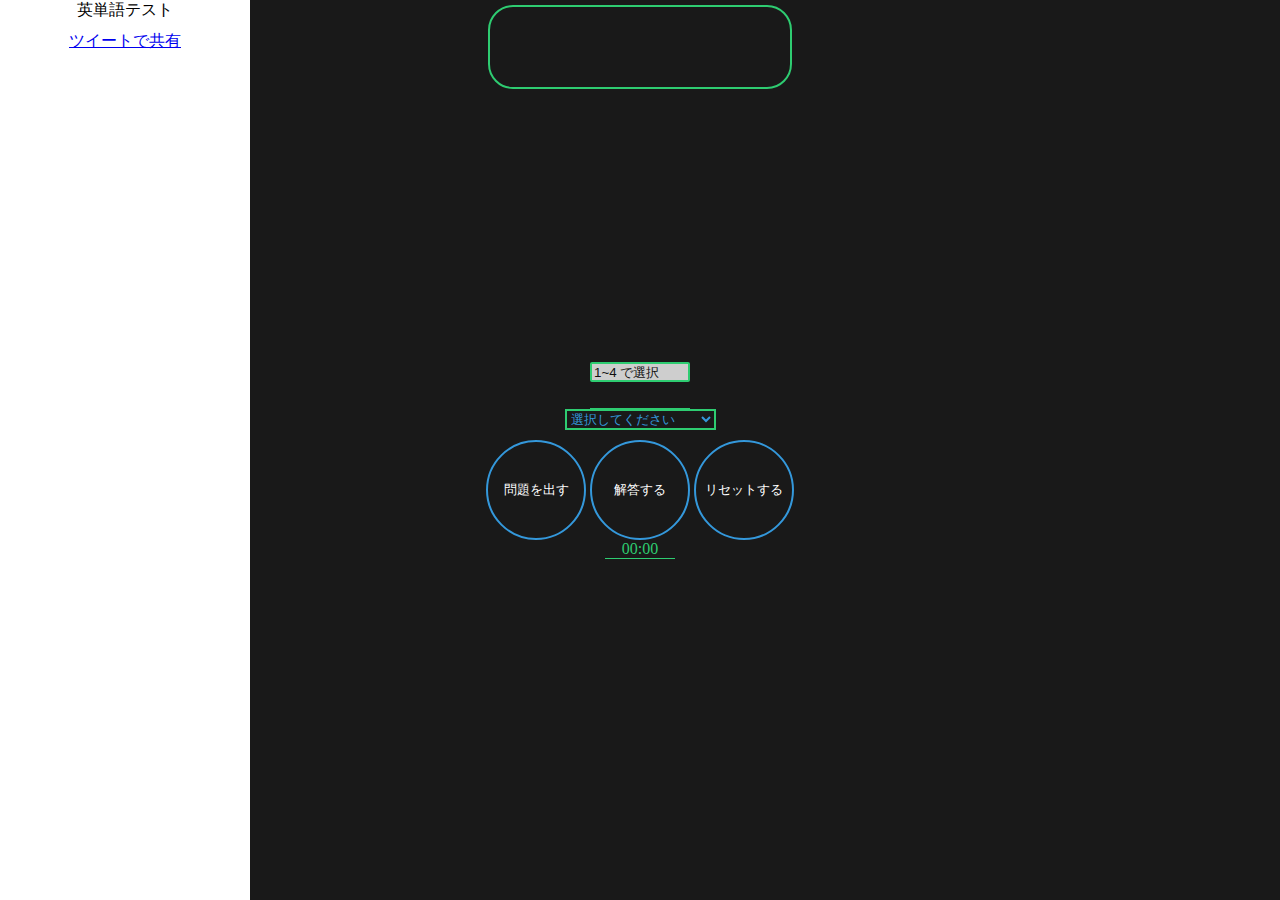
<file: index.html>
<!DOCTYPE html>
<html lang="ja">
  <head prefix="og: http://ogp.me/ns# fb: http://ogp.me/ns/fb# website: http://ogp.me/ns/website#">
    <meta name="viewport" content="width=device-width,initial-scale=1.0">
    <meta  charset="utf-8">
    <link rel="icon" type="image/jpg" href="img/98306.jpg">
    <link rel="shortcut icon" type="image/jpg" href="img/98306.jpg">
    <link rel="apple-touch-icon" type="image/jpg" href="img/98306.jpg">
    <meta name="author" content="ichinose">
    <meta name="keywords" content="四択クイズ,四択テスト,英語,四択!!英単語クイズ,ihciichi">
    <meta name="theme-color" content=#3498db>
    <meta name="description" content="四択クイズです。おいでませ。">
    <meta property="og:title" content="四択!!英単語クイズ" />
    <meta property="og:type"        content="website" />
    <meta property="og:url"         content="https://illionillion.github.io/wordtest/index.html" />
    <meta property="og:description" content="四択クイズです。おいでませ。" />
    <meta property="og:site_name" content="四択!!英単語クイズ" />
    <meta property="og:image" content="https://illionillion.github.io/wordtest/img/98306.jpg" />
    <meta name="twitter:card"       content="summary">
    <!-- Global site tag (gtag.js) - Google Analytics -->
<script async src="https://www.googletagmanager.com/gtag/js?id=G-J2NSEJD050"></script>
<script>
  window.dataLayer = window.dataLayer || [];
  function gtag(){dataLayer.push(arguments);}
  gtag('js', new Date());

  gtag('config', 'G-J2NSEJD050');
</script>

    <title>四択!!英単語クイズ</title>

<style>
  /* *{
    outline: 1px solid black;
    
  } */

  body{
    text-align: center;
    margin: 0 auto;
    background: #191919;
  }

  #ans{
    display: none;
  }

  #form{
    margin: 0 auto;
    width: 320px;
    padding: 5px;
    
  }

  #Q{
        width: 300px;
        height: 80px;
        border: 2px solid #2ecc71;
        /* background: #2ecc71; */
        text-align:center;
        font-size: 40px;
        margin: 0 auto;
        color: white;
        border-radius: 25px;overflow-y: auto;
        cursor: cell;
      }

  ul{
    padding: 0;
    margin-top: 5px;
    margin-bottom: 5px;
  }
  #pl{
        transition:0.5s !important;
        text-align: center;
        transition-delay:0.8s;
      }

      #pl li{
        list-style: none;
        /*background: linear-gradient(#ff6347,#dc143c);*/
        color: #3498db;
        background: none;
        border: 1px solid #3498db;
        padding: 5px;
        width: 310px;
        height: 50px;
        border-radius: 25px;
        transition: 0.5s !important;
        cursor: pointer;
        /* margin:5px auto; */
        text-align: left;
        margin-bottom: 5px;
        overflow-x: auto;
      }

     
      /* .panel{
        display: grid;
        grid-template: 
        'p1 p2'25px
        'p1 p3'25px
        'p1 p4'50px
        'p1 p5'50px
        /150px 150px

        ;
      } */

      /* #number{
        grid-area: p1;
        background: #191919;
        color: white;
        border: 2px solid #2ecc71;
      } */

      #mondaic{
        /* grid-area: p2; */
        background: none;
        width: 100px;
        margin: 0 auto;
        border-bottom: 1px solid #2ecc71;
        color: #2ecc71;
      }

      .time{
        background: none;
        border-bottom: 1px solid #2ecc71;
        width: 70px;
        margin: 0 auto;
        color: #2ecc71;
        text-align: center;
      }

      select{
        background: #191919;
        color: #3498db;
        border: 2px solid #2ecc71
      }

      #course{
        /* grid-area: p3; */
        background: #191919;
        color: #3498db;
        border: 2px solid #2ecc71
      }

      /* #btns{
              display: flex;
              flex-direction: column;
              grid-area: p4;
            } */
      
      #btns input[type="button"]{
        border-radius: 50px;
        margin-top: 10px;
        width: 100px;
        height: 100px;
        background: none;
        color: white;
        border: 2px solid #3498db;
        transition: 0.5s;
        cursor: pointer;
      }

      #btns input[type="button"]:hover{
        border: 2px solid #2ecc71;
        color: #2ecc71;
      }

      #btns input:focus{
          outline: 0;
          
        }

      #yans{
        grid-area: p5;
        color: #2ecc71;
      }

      .p{
        /* background: linear-gradient(white,#2ecc71) !important; */
        background: #2ecc71 !important;
        border: 1px solid #2ecc71 !important;
        color: white !important;
        margin-left: 15px !important;
        /* margin-left: 50.5% !important; */
      }

      .k{       
        margin-left: -2000px !important;
        /* opacity:0; */
        visibility:hidden;
      }

      .kk{
        visibility: visible;
        /* transition-delay:2s;
        transition-property: margin-left; */
      }

      #mondaic{
        height: 25px;
      }

      #cover{
        height: 600px;
        width: 320px;
        border: 1px solid white;
        position: fixed;
        top: 50%;
        left: 50%;
        transform: translate(-50%, -50%);
        background: rgba(255, 255, 255, 0.842);
        text-align: center;

        }

      /* .open{
        color: blanchedalmond;
        font-size: 2rem;
      } */

      .hide{
        visibility: hidden;
        
      }
      .appear{
        visibility:visible;

      }

      #misslist{
        text-align: center;
        height: 430px;
        overflow-y: auto;
        width: 250px;
        margin: 0 auto;
      }
      .missli{
        text-align: left;
        margin: 15px auto;
        border-bottom: 1px solid black;
      }
      .missli2{
        text-align: left;
        width: 200px;
        margin: 10px auto;
        border-bottom: 1px solid black;
      }

      #close{
        border: 1px solid orange;
        border-radius: 25px;
        cursor: pointer;
        font-size: 20px;
        background: orange;
        color: white;
        width: 220px;
        margin: 0 auto;
      }
      #percent{
        border-bottom: 1px solid black;
        margin-bottom: 5px;
      }

      #cap{
        width: 100%;
        height: 100%;
        /* border: 1px solid black; */
        background: white ;
        position: fixed;
        
        text-align: center;
      }

      .kick{
        display: block;

      }

      .punch{
        display: none;
      }

      #Tbtn{
        border: 1px solid #1DA1F2;
        border-radius: 25px;
        cursor: pointer;
        width: 220px;
        font-size: 20px;
        background: #1DA1F2;       
        margin: 3px auto;
      }

      #TW_a{
        text-decoration: none;
        color: white;
      }
      /* #imgframe{
        
        top: 0;
        right: 0;
        bottom: 0;
        left: 0;
        margin: auto;

      } */

      #Eimg{
        width: 100px;
        height: 100px;
        
      }



      @media screen and (max-width: 1000px) {
/* 768pxまでの幅の場合に適応される */
     /* body {
        background-color:#f10010;
    } */




        #Number{
          display: none;
        }
      }
</style>
<link rel="stylesheet" href="css/responsive.css">
  </head>
  <body>
    <div id="cap" class="punch"><div id="imgframe"><img src="img/98306.jpg" alt="img" id="Eimg"></div></div>
    
    <div id="cover" class="hide">
      <h3>結果</h3>
      <ul id="misslist">間違えた単語</ul>
      
      
      <div id="percent">%</div>
      <!-- <div id="Tbtn"></div> -->
      <!-- <a href="https://twitter.com/share?ref_src=twsrc%5Etfw" class="twitter-share-button" data-show-count="false" data-size="large" data-text="英単語テストWebアプリ" style="opacity: 0;">ツイートで共有</a>
<script async src="https://platform.twitter.com/widgets.js" charset="utf-8"></script> -->
      <div id="close">閉じる</div>
      
    </div>

    <!-- 🍔 -->
    <input id="menu" type="checkbox" />
    <label for="menu" class="open">
      <span ></span>
      <span ></span>
      <span ></span>
    </label>
    <label for="menu" class="back"></label>
    <!-- 🍔 -->

    <aside>
        <!-- 🍔 -->
        <label for="menu" class="close">×</label>
        <!-- 🍔 -->

        <nav class="side_nav">英単語テスト
            <ul id="loglist" style="list-style: none;">
                <!-- <li>list1</li>
                <li>list2</li>
                <li>list3</li>
                <li>list4</li>
                <li>list5</li> -->
            </ul>
           
        </nav>
          <a href="https://twitter.com/share?ref_src=twsrc%5Etfw" class="twitter-share-button" data-show-count="false" data-size="large" data-url="https://illionillion.github.io/wordtest/index.html" data-text="英単語テストWebアプリ">ツイートで共有</a>
          <script async src="https://platform.twitter.com/widgets.js" charset="utf-8"></script>
        <div id="percent2"></div>
        <!-- <input type="checkbox" name="" id="change_color">
        <label for="change_color">色変える</label> -->
    </aside>

    <form id="form">
    <div id="Q">

    </div>
    
    

    <ul id="pl" class="k">
      <li id="A1" class="k1"></li>
      <li id="A2" class="k2"></li>
      <li id="A3" class="k1"></li>
      <li id="A4" class="k2"></li>
      

    </ul>

    <div class="panel">
    <select  id="Number" size="4" style="height: 20px; width: 100px;">
      <option value="" selected>1~4 で選択</option>
      <option value="1">1</option>
      <option value="2">2</option>
      <option value="3">3</option>
      <option value="4">4</option>
      </select>
   <!-- <input type="number" min="0" max="4" value="" placeholder="1~4まで" id="Number" list="pnumber">
     
    <datalist id="pnumber">
      <option value=""></option>
      <option value="1">1</option>
      <option value="2">2</option>
      <option value="3">3</option>
      <option value="4">4</option>
      </datalist>
    <datalist id="pnumber">
      <option value="1"></option>
      <option value="2"></option>
      <option value="3"></option>
      <option value="4"></option>
    </datalist>-->

      <div id="mondaic"></div>

      <select id="course"></select>
    <div id="btns">
    
    <input type="button" id="stbtn" value="問題を出す">
    <input type="button" id="go"value="解答する">
    <input type="button" id="reset"value="リセットする">
    <div id="time" class="time">00:00</div>
    </div>

    <div id="yans"></div>

  </div>

    <audio id="sound-file">
      <source src="music/correct2.mp3" type="audio/mp3">
      
    </audio>
    <audio id="sound-file2">
      <source src="music/incorrect1.mp3" type="audio/mp3">
      
    </audio>


    <!--<iframe src="https://docs.google.com/forms/d/e/1FAIpQLSdImD_08laJ9Rhip6ig-BFVbWnqEHM6QchXqQM6wvCtuw4OTA/viewform?embedded=true" id="ggl"  width="640" height="1473" frameborder="0" marginheight="0" marginwidth="0">読み込んでいます…</iframe>-->

  </form>

    <div id="ans"></div>
  <script src="js.js"></script>
  </body>
</html>
</file>
<file: css/responsive.css>
input[type="checkbox"] {
  display: none;
  
}

.open {

  display: none;
}

.close{
  display: none;
}

aside{
  position: absolute;
  left: 0px;
  height: 100%;
  width: 250px;
  transition: all 0.2s;
  background: #ffffff;
  
}
/* 
.side_nav{
  overflow-y: auto;
} */

#loglist{
  list-style: none;
  overflow-y: auto;
  
}
@media screen and (max-width: 1000px) {
input[type="checkbox"] {
  display: block;
  position: absolute;
  left: -50vw;
}

.open {
  display: block;
  position: absolute;
  top: 0;
  left: 0;
  color: white;
  font-size: 3rem;
  cursor: pointer;
}

.open span{
        display: block;
        width: 40px;
        height: 5px;
        background: white;
        margin: 12px 5px;
}

.close{
  display: block;
  font-size: 2rem;
  /* border: 1px solid black; */
  padding: 0 90px;
  text-align: center;
  cursor: pointer;
}

aside {
  position: absolute;
  left: -250px;
  height: 100%;
  width: 250px;
  transition: all 0.2s;
  background: #ffffff;
  overflow-y: auto;
}



input[type="checkbox"]:checked ~ aside {
  left: 0;
}
input[type="checkbox"]:checked ~ .back {
  position: absolute;
  width: 100%;
  height: 100%;
  background: rgba(0, 0, 0, 0.8) !important;
  left: 0;
}
}
</file>
